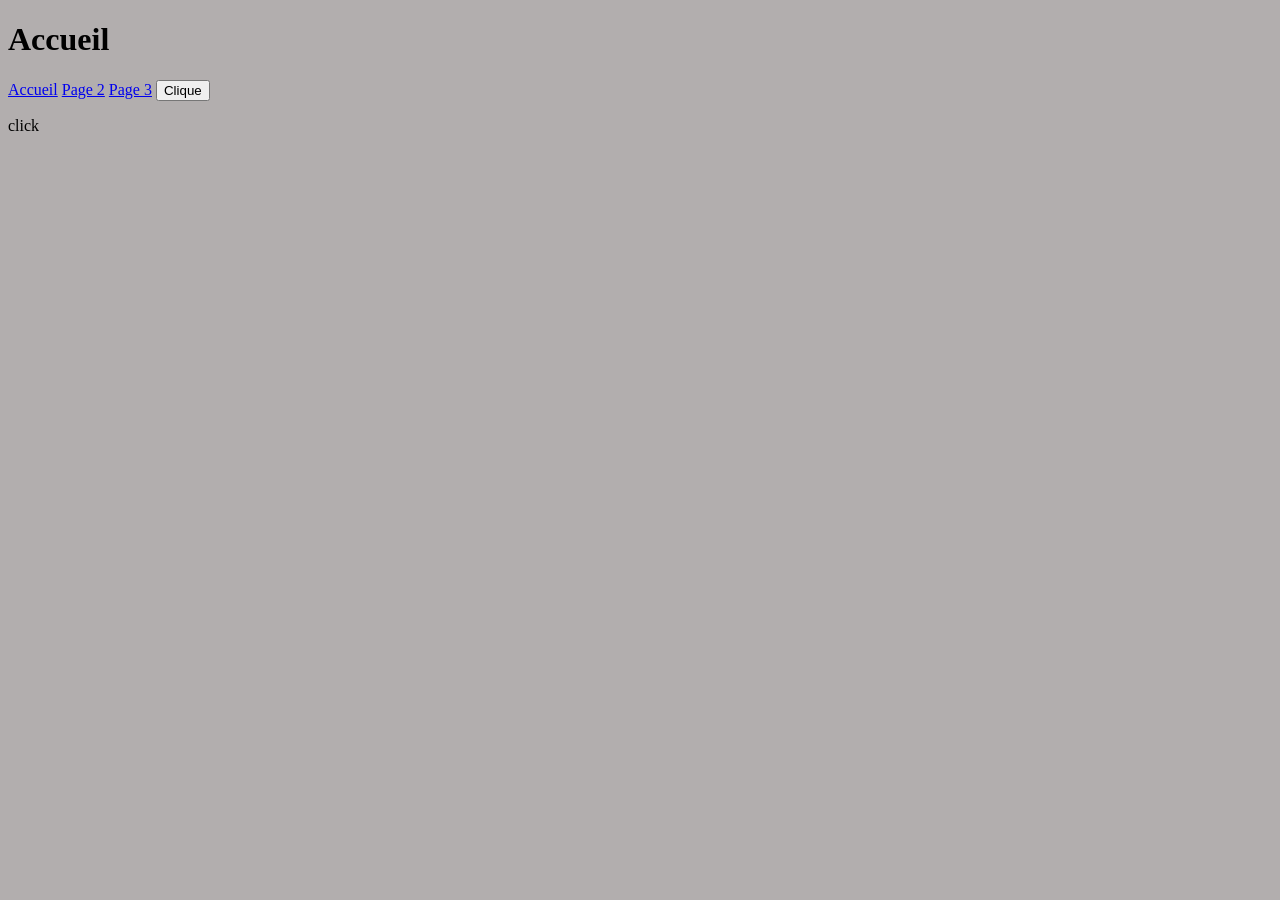
<file: index.html>
<!DOCTYPE html>
<html lang="en">
<head>
    <meta charset="UTF-8">
    <meta name="viewport" content="width=device-width, initial-scale=1.0">
    <title>Accueil</title>
    <link rel="stylesheet" href="style.css">
</head>
<body>
    <h1>Accueil</h1>
    <a href="index.html" id="lienA">Accueil</a>
    <a href="page2.html">Page 2</a>
    <a href="page3.html">Page 3</a>

    <button id="btn">Clique</button>
    <div id="div1">
        <p>click</p>
    </div>
    <script src="./srcipt.js"></script>
</body>
</html>
</file>
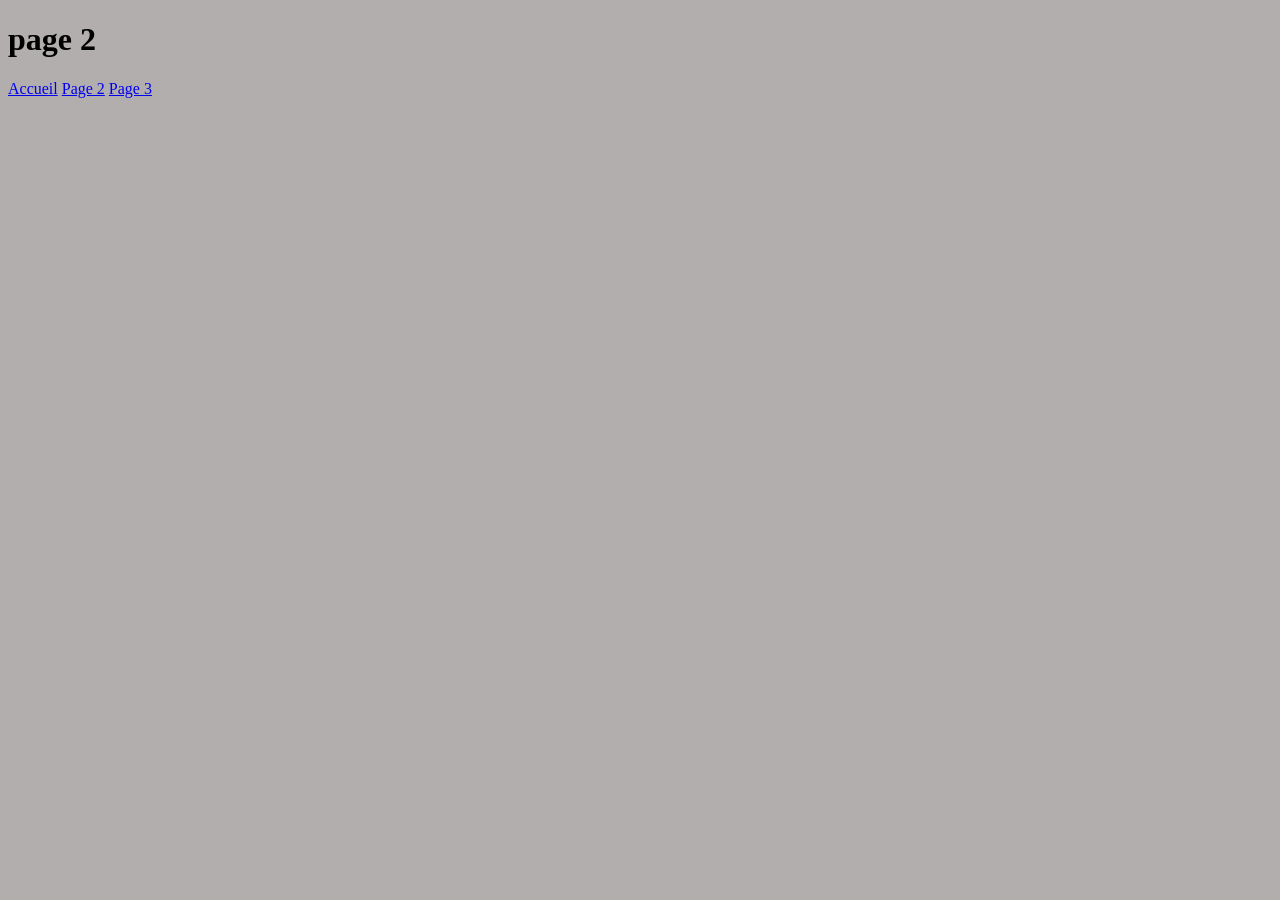
<file: page2.html>
<!DOCTYPE html>
<html lang="en">
<head>
    <meta charset="UTF-8">
    <meta name="viewport" content="width=device-width, initial-scale=1.0">
    <title>Accueil</title>
    <link rel="stylesheet" href="style.css">
</head>
<body>
    <h1>page 2</h1>
    <a href="index.html" id="lienA">Accueil</a>
    <a href="page2.html">Page 2</a>
    <a href="page3.html">Page 3</a>

    
    <script src="./srcipt.js"></script>
</body>
</html>
</file>
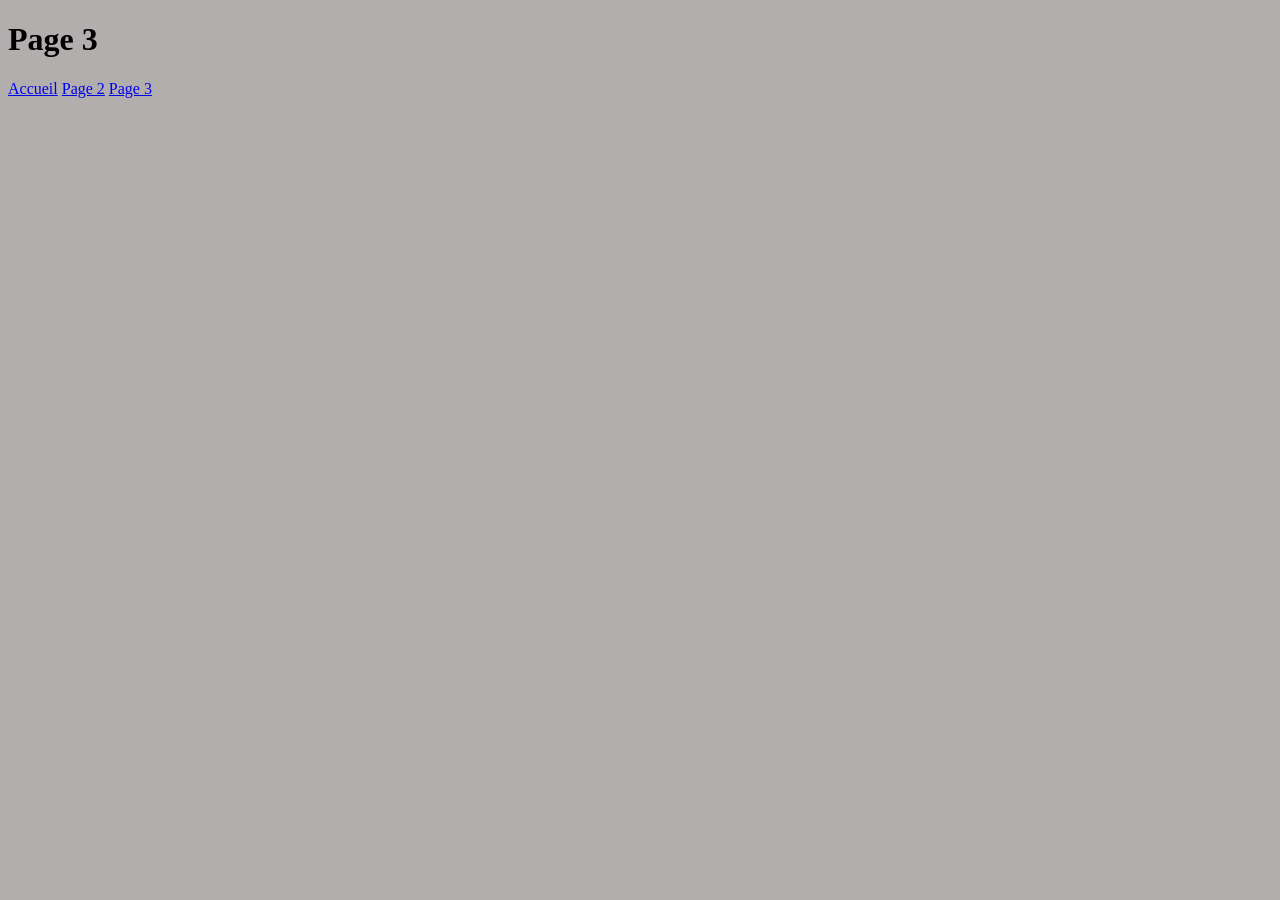
<file: page3.html>
<!DOCTYPE html>
<html lang="en">
<head>
    <meta charset="UTF-8">
    <meta name="viewport" content="width=device-width, initial-scale=1.0">
    <title>Accueil</title>
    <link rel="stylesheet" href="style.css">
</head>
<body>
    <h1>Page 3</h1>
    <a href="index.html" id="lienA">Accueil</a>
    <a href="page2.html">Page 2</a>
    <a href="page3.html">Page 3</a>

    
    <script src="./srcipt.js"></script>
</body>
</html>
</file>
<file: style.css>
body{
    background-color: rgb(178, 174, 174);
}
</file>
